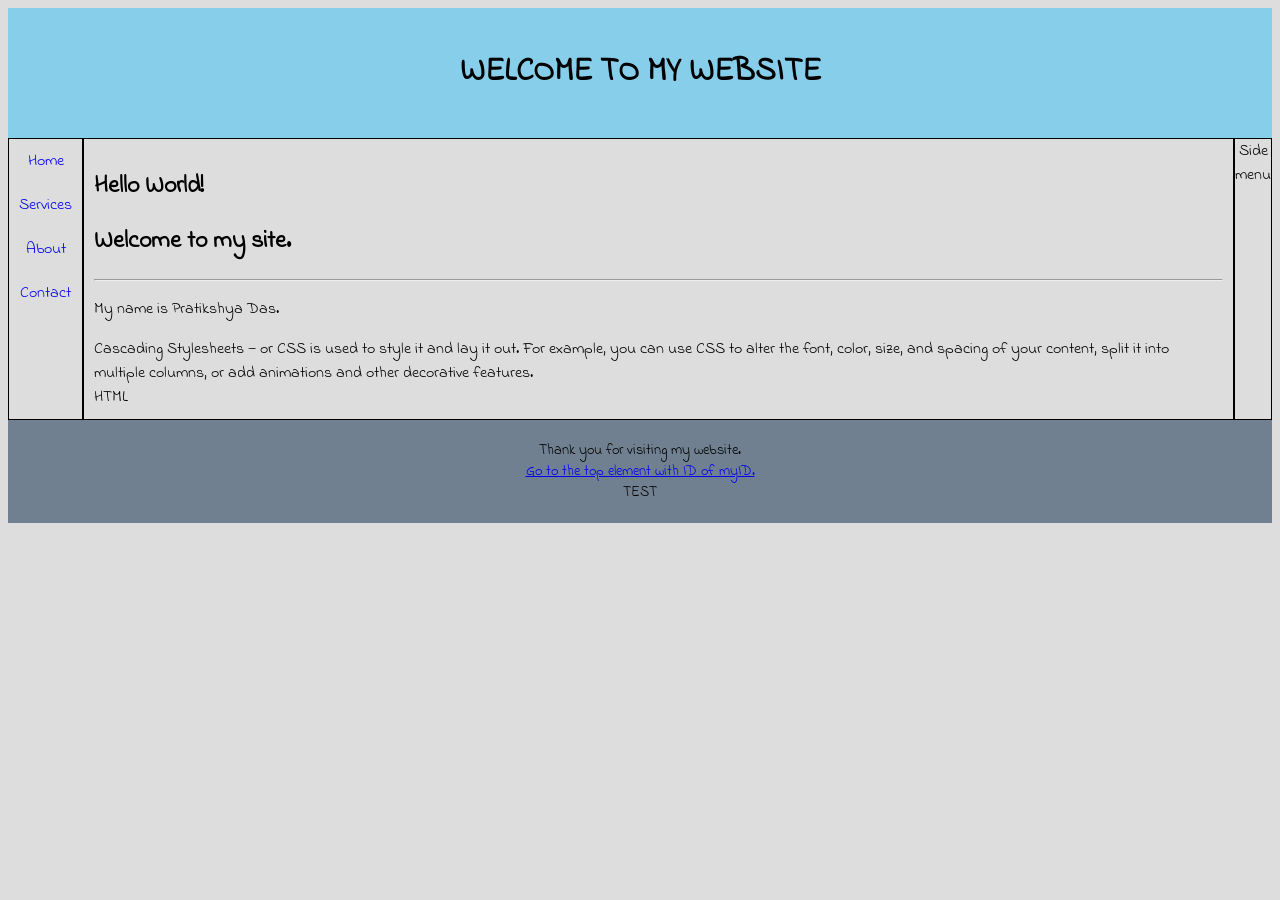
<file: csshtmllayout.html>
<!DOCTYPE html>
<html>

<head>
    <meta charset="utf-8">
    <link rel="stylesheet" href="cssdesigning.css">
    <title>My Page</title>
</head>

<body>

    <header class="header">
        <h1>Welcome to my Website</h1>
    </header>

    <div class="main">

        <aside class="col">
            <ul>
                <li><a href="#1">Home</a></li>
                <li><a href="#2">Services</a></li>
                <li><a href="#3">About</a></li>
                <li><a href="#4">Contact</a></li>
            </ul>
        </aside>

        <div class="left col">
        <article>
            <h2>Hello World!</h2>

            

                <h1>Welcome to my site.</h1>

                <hr>
            
                <p>My name is Pratikshya Das.</p>

            
                    Cascading Stylesheets — or CSS is used to style it and lay
                    it out. For example, you can use CSS to alter the font,
                    color, size, and spacing of your content, split it into
                    multiple columns, or add animations and other decorative
                    features.<br><span>HTML</span>
                

            </article>

        </div>

        <aside class="col">
            Side menu
        </aside>

    </div>

            <footer class="footer">
                <div>Thank you for visiting my website.</div>
                <a href="#myID">
            Go to the top element with ID of myID.
            </a>
            <div class="green">TEST</div>
            </footer>

    

</body>

</html>
</file>
<file: cssdesigning.css>
@import url('https://fonts.googleapis.com/css2?family=Indie+Flower&display=swap');


*{
    box-sizing: border-box;
}

body{
    font-family: 'Indie Flower', cursive;
}

.header{
background-color: skyblue;
text-align: center;
padding: 20px;
text-transform: uppercase;
}

ul
{
display:flex;
flex-direction: row;
margin: 0;
padding: 0;
}

li
{
    list-style-type: none;  
    padding:5px; 
}

li:hover{
    background-color: steelblue;
color: white;
}

li:hover a{
    color: white;
}

li a {
    text-decoration: none;
}

.main{
display: flex;
flex-direction: column;
}

.main article{
flex: 3;
flex-direction: row;
padding: 10px;
}

.main aside{
flex: 1;
text-align: center;
}

.col{
    border: 1px, solid, black;
}

.footer{
background-color: slategrey;
text-align: center;
padding: 20px;
font-size: 0.9em;
}

@media(min-width: 640px) {
    body {
        background-color: #ddd;
        }
    .main {
        flex-direction: row;
    }
    ul{
        flex-direction: column;
    }
    li{
        padding:10px;
    }
}
</file>
